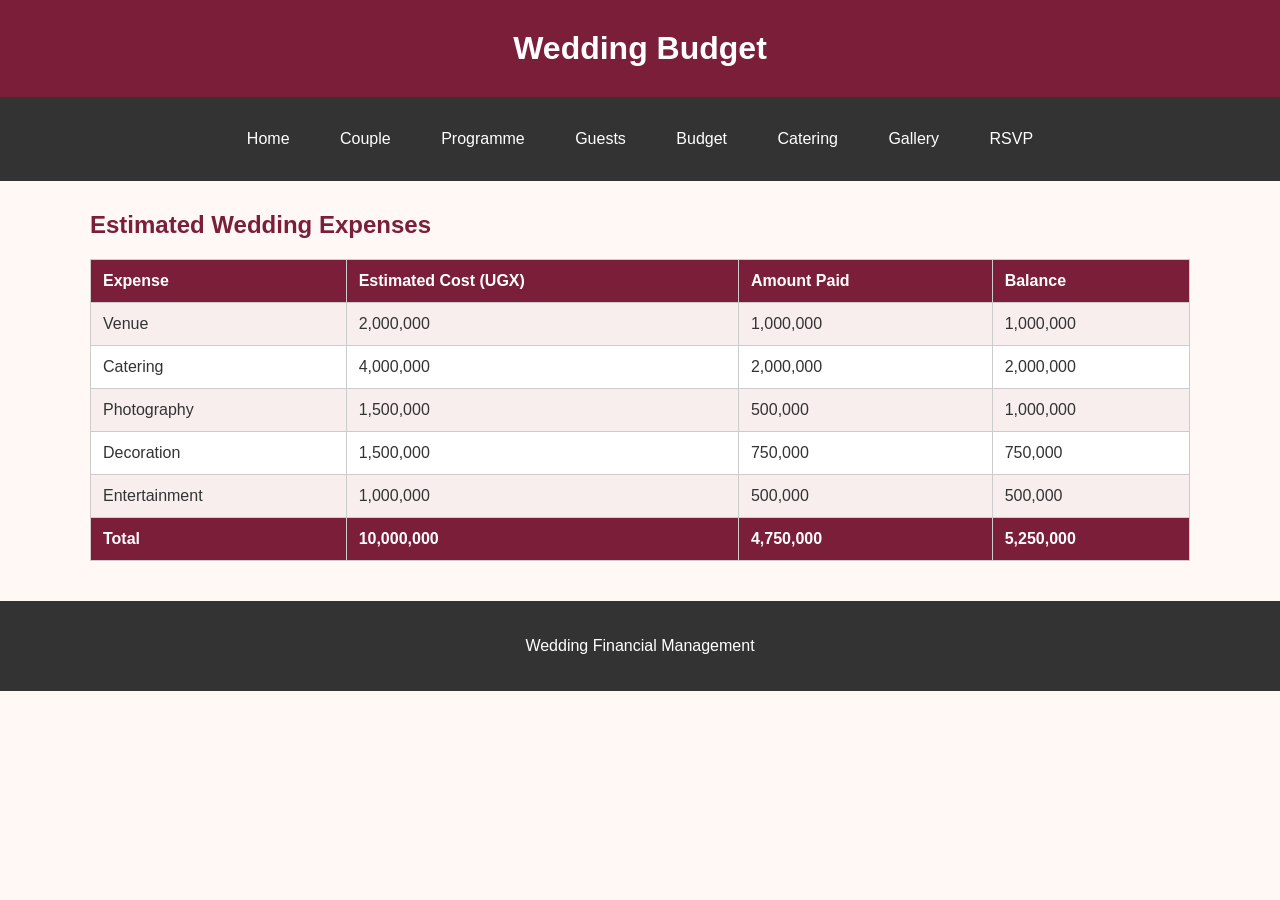
<file: Budget.html>
<!DOCTYPE html>
<html lang="en">
<head>
    <meta charset="UTF-8">
    <meta name="viewport" content="width=device-width, initial-scale=1.0">
    <title>Wedding Budget</title>
    <link rel="stylesheet" href="style.css">
</head>

<body>

<header>
    <h1>Wedding Budget</h1>
</header>

<nav>
    <a href="index.html">Home</a>
    <a href="couple.html">Couple</a>
    <a href="programme.html">Programme</a>
    <a href="guests.html">Guests</a>
    <a href="budget.html">Budget</a>
    <a href="catering.html">Catering</a>
    <a href="gallery.html">Gallery</a>
    <a href="rsvp.html">RSVP</a>
</nav>

<main>

<h2>Estimated Wedding Expenses</h2>

<table>

<tr>
    <th>Expense</th>
    <th>Estimated Cost (UGX)</th>
    <th>Amount Paid</th>
    <th>Balance</th>
</tr>

<tr>
    <td>Venue</td>
    <td>2,000,000</td>
    <td>1,000,000</td>
    <td>1,000,000</td>
</tr>

<tr>
    <td>Catering</td>
    <td>4,000,000</td>
    <td>2,000,000</td>
    <td>2,000,000</td>
</tr>

<tr>
    <td>Photography</td>
    <td>1,500,000</td>
    <td>500,000</td>
    <td>1,000,000</td>
</tr>

<tr>
    <td>Decoration</td>
    <td>1,500,000</td>
    <td>750,000</td>
    <td>750,000</td>
</tr>

<tr>
    <td>Entertainment</td>
    <td>1,000,000</td>
    <td>500,000</td>
    <td>500,000</td>
</tr>

<tr>
    <th>Total</th>
    <th>10,000,000</th>
    <th>4,750,000</th>
    <th>5,250,000</th>
</tr>

</table>

</main>

<footer>
    <p>Wedding Financial Management</p>
</footer>

</body>
</html>
</file>
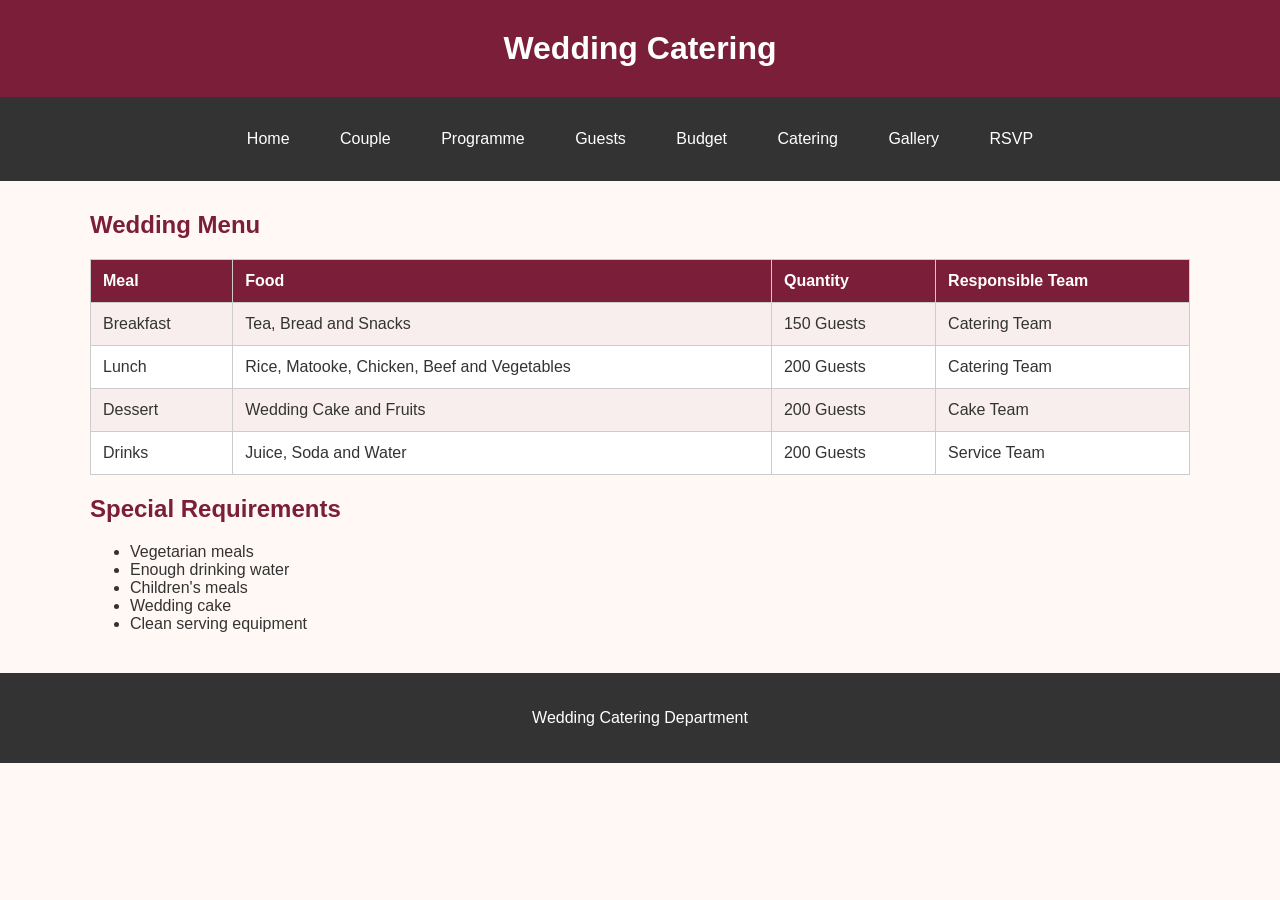
<file: Catering.html>
<!DOCTYPE html>
<html lang="en">
<head>
    <meta charset="UTF-8">
    <meta name="viewport" content="width=device-width, initial-scale=1.0">
    <title>Wedding Catering</title>
    <link rel="stylesheet" href="style.css">
</head>

<body>

<header>
    <h1>Wedding Catering</h1>
</header>

<nav>
    <a href="index.html">Home</a>
    <a href="couple.html">Couple</a>
    <a href="programme.html">Programme</a>
    <a href="guests.html">Guests</a>
    <a href="budget.html">Budget</a>
    <a href="catering.html">Catering</a>
    <a href="gallery.html">Gallery</a>
    <a href="rsvp.html">RSVP</a>
</nav>

<main>

<h2>Wedding Menu</h2>

<table>

<tr>
    <th>Meal</th>
    <th>Food</th>
    <th>Quantity</th>
    <th>Responsible Team</th>
</tr>

<tr>
    <td>Breakfast</td>
    <td>Tea, Bread and Snacks</td>
    <td>150 Guests</td>
    <td>Catering Team</td>
</tr>

<tr>
    <td>Lunch</td>
    <td>Rice, Matooke, Chicken, Beef and Vegetables</td>
    <td>200 Guests</td>
    <td>Catering Team</td>
</tr>

<tr>
    <td>Dessert</td>
    <td>Wedding Cake and Fruits</td>
    <td>200 Guests</td>
    <td>Cake Team</td>
</tr>

<tr>
    <td>Drinks</td>
    <td>Juice, Soda and Water</td>
    <td>200 Guests</td>
    <td>Service Team</td>
</tr>

</table>

<h2>Special Requirements</h2>

<ul>
    <li>Vegetarian meals</li>
    <li>Enough drinking water</li>
    <li>Children's meals</li>
    <li>Wedding cake</li>
    <li>Clean serving equipment</li>
</ul>

</main>

<footer>
    <p>Wedding Catering Department</p>
</footer>

</body>
</html>
</file>
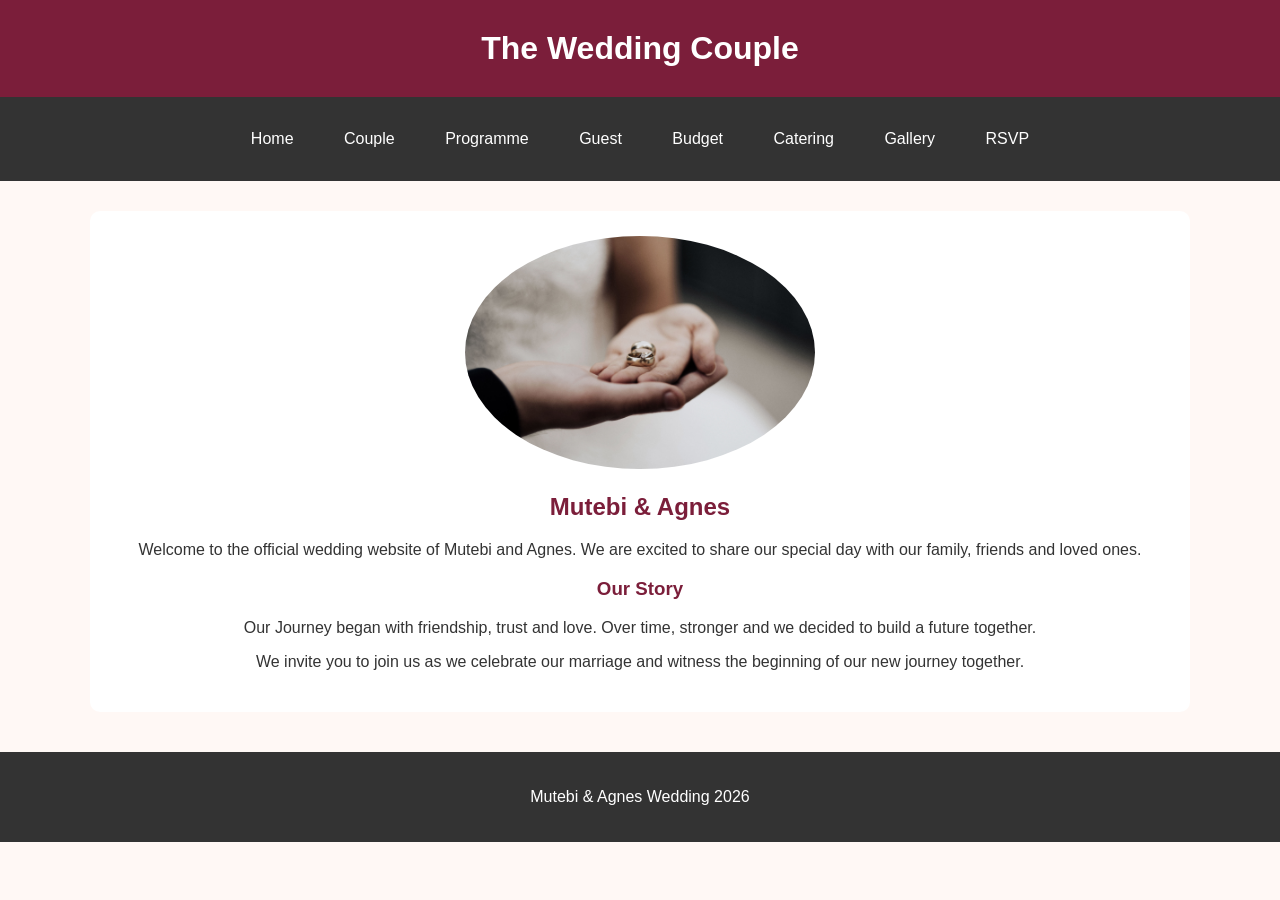
<file: Couple.html>
<!DOCTYPE html>
<html lang="en">
    <head>
        <meta charset="UTF-8">
        <meta name="viewport" content="width=device-width, initial-scale=1.0">
        <title>The Couple</title>
        <link rel="stylesheet" href="style.css">
    </head>
    <body>
        <header>
            <h1>The Wedding Couple</h1>
        </header>
        <nav>
            <a href="index.html">Home</a>
             <a href="couple.html">Couple</a>
            <a href="programme.html">Programme</a>
            <a href="guests.html">Guest</a>
            <a href="budget.html">Budget</a>
            <a href="catering.html">Catering</a>
            <a href="gallery.html">Gallery</a>
            <a href="rsvp.html">RSVP</a>
        </nav>
        <main>
            <section class="couple">
                <img src="Wedding photo 1.jpg" alt="Wedding Couple">
                <h2>Mutebi & Agnes</h2>
                <p>Welcome to the official wedding website of Mutebi and Agnes. We are excited to share our special day with our family, friends and loved ones.</p>
                <h3>Our Story</h3>
                <p>Our Journey began with friendship, trust and love. Over time, stronger and we decided to build a future together.</p>
                <p>We invite you to join us as we celebrate our marriage and witness the beginning of our new journey together.</p>
            </section>
        </main>
        <footer>
            <p>Mutebi & Agnes Wedding 2026</p>
        </footer>
    </body>
</html>
</file>
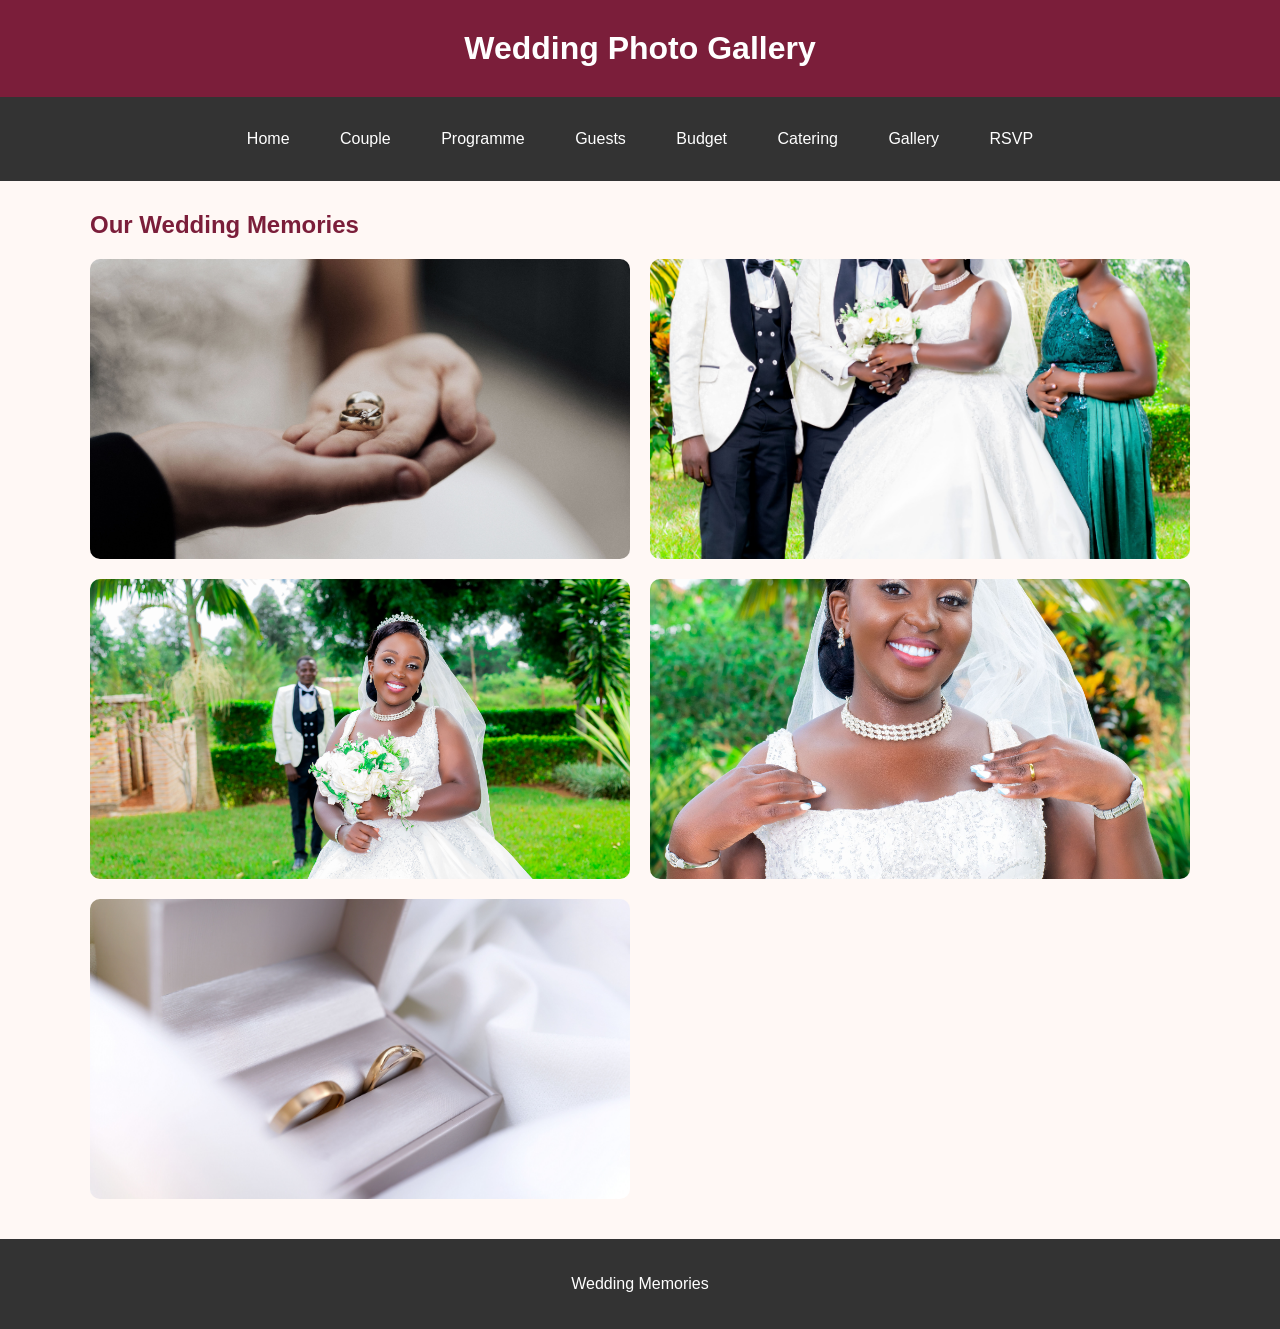
<file: Gallery.html>
<!DOCTYPE html>
<html lang="en">
<head>
    <meta charset="UTF-8">
    <meta name="viewport" content="width=device-width, initial-scale=1.0">
    <title>Wedding Gallery</title>
    <link rel="stylesheet" href="style.css">
</head>

<body>

<header>
    <h1>Wedding Photo Gallery</h1>
</header>

<nav>
    <a href="index.html">Home</a>
    <a href="couple.html">Couple</a>
    <a href="programme.html">Programme</a>
    <a href="guests.html">Guests</a>
    <a href="budget.html">Budget</a>
    <a href="catering.html">Catering</a>
    <a href="gallery.html">Gallery</a>
    <a href="rsvp.html">RSVP</a>
</nav>

<main>

<h2>Our Wedding Memories</h2>

<div class="gallery">

    <img src="Wedding photo 1.jpg" alt="Wedding Photo 1">

    <img src="Wedding photo 2.jpg" alt="Wedding Photo 2">

    <img src="Wedding photo 3.jpg" alt="Wedding Photo 3">

    <img src="Wedding photo 4.jpg" alt="Wedding Photo 4">

    <img src="Wedding photo 5.jpg" alt="Wedding Photo 5">

</div>

</main>

<footer>
    <p>Wedding Memories</p>
</footer>

</body>
</html>
</file>
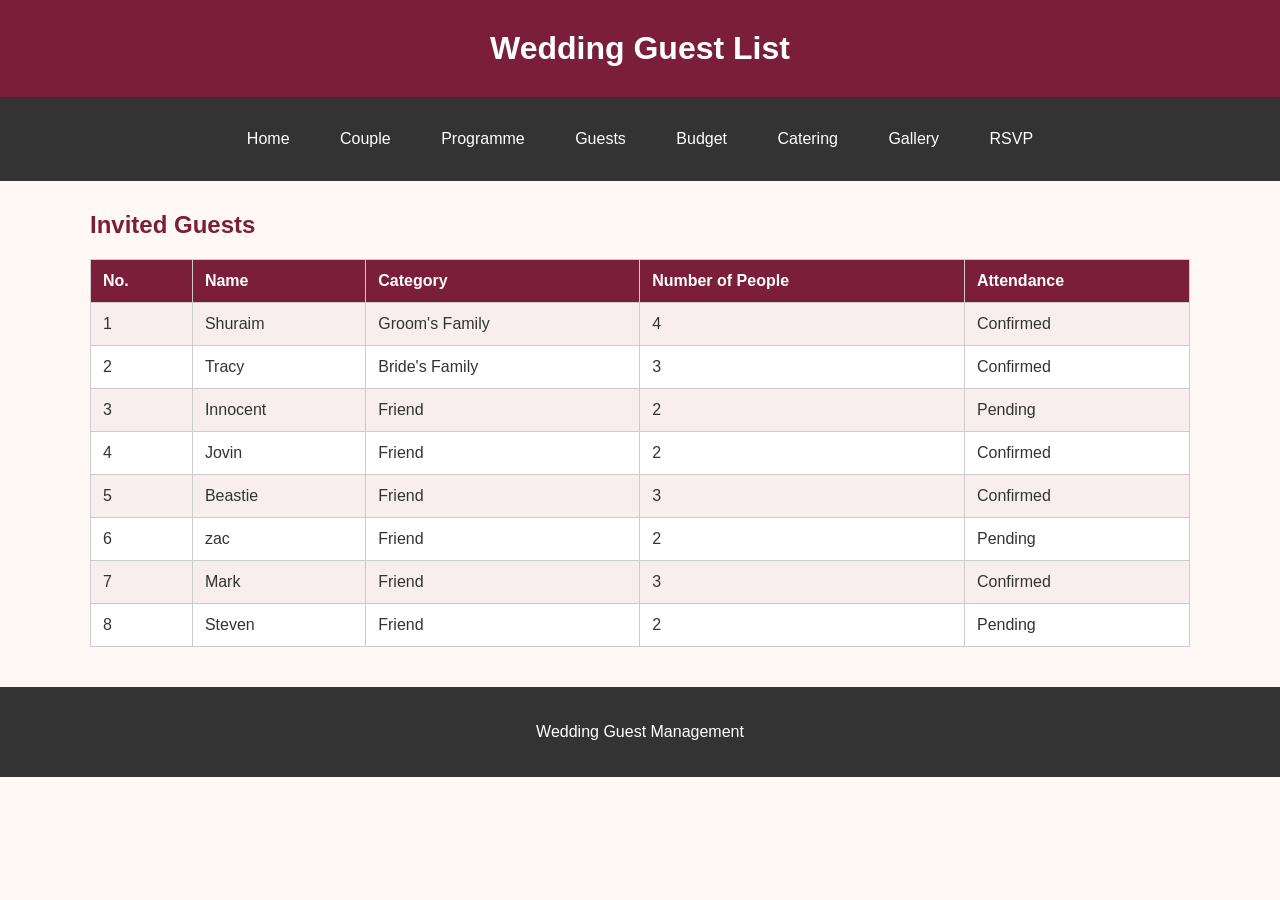
<file: Guests.html>
<!DOCTYPE html>
<html lang="en">
<head>
    <meta charset="UTF-8">
    <meta name="viewport" content="width=device-width, initial-scale=1.0">
    <title>Guest List</title>
    <link rel="stylesheet" href="style.css">
</head>

<body>

<header>
    <h1>Wedding Guest List</h1>
</header>

<nav>
    <a href="index.html">Home</a>
    <a href="couple.html">Couple</a>
    <a href="programme.html">Programme</a>
    <a href="guests.html">Guests</a>
    <a href="budget.html">Budget</a>
    <a href="catering.html">Catering</a>
    <a href="gallery.html">Gallery</a>
    <a href="rsvp.html">RSVP</a>
</nav>

<main>

<h2>Invited Guests</h2>

<table>

<tr>
    <th>No.</th>
    <th>Name</th>
    <th>Category</th>
    <th>Number of People</th>
    <th>Attendance</th>
</tr>

<tr>
    <td>1</td>
    <td>Shuraim</td>
    <td>Groom's Family</td>
    <td>4</td>
    <td>Confirmed</td>
</tr>

<tr>
    <td>2</td>
    <td>Tracy</td>
    <td>Bride's Family</td>
    <td>3</td>
    <td>Confirmed</td>
</tr>

<tr>
    <td>3</td>
    <td>Innocent</td>
    <td>Friend</td>
    <td>2</td>
    <td>Pending</td>
</tr>

<tr>
    <td>4</td>
    <td>Jovin</td>
    <td>Friend</td>
    <td>2</td>
    <td>Confirmed</td>
</tr>

<tr>
    <td>5</td>
    <td>Beastie</td>
    <td>Friend</td>
    <td>3</td>
    <td>Confirmed</td>
</tr>
<tr>
    <td>6</td>
    <td>zac</td>
    <td>Friend</td>
    <td>2</td>
    <td>Pending</td>
</tr>
<tr>
    <td>7</td>
    <td>Mark</td>
    <td>Friend</td>
    <td>3</td>
    <td>Confirmed</td>
</tr>
<tr>
    <td>8</td>
    <td>Steven</td>
    <td>Friend</td>
    <td>2</td>
    <td>Pending</td>
</tr>
</table>

</main>

<footer>
    <p>Wedding Guest Management</p>
</footer>

</body>
</html>
</file>
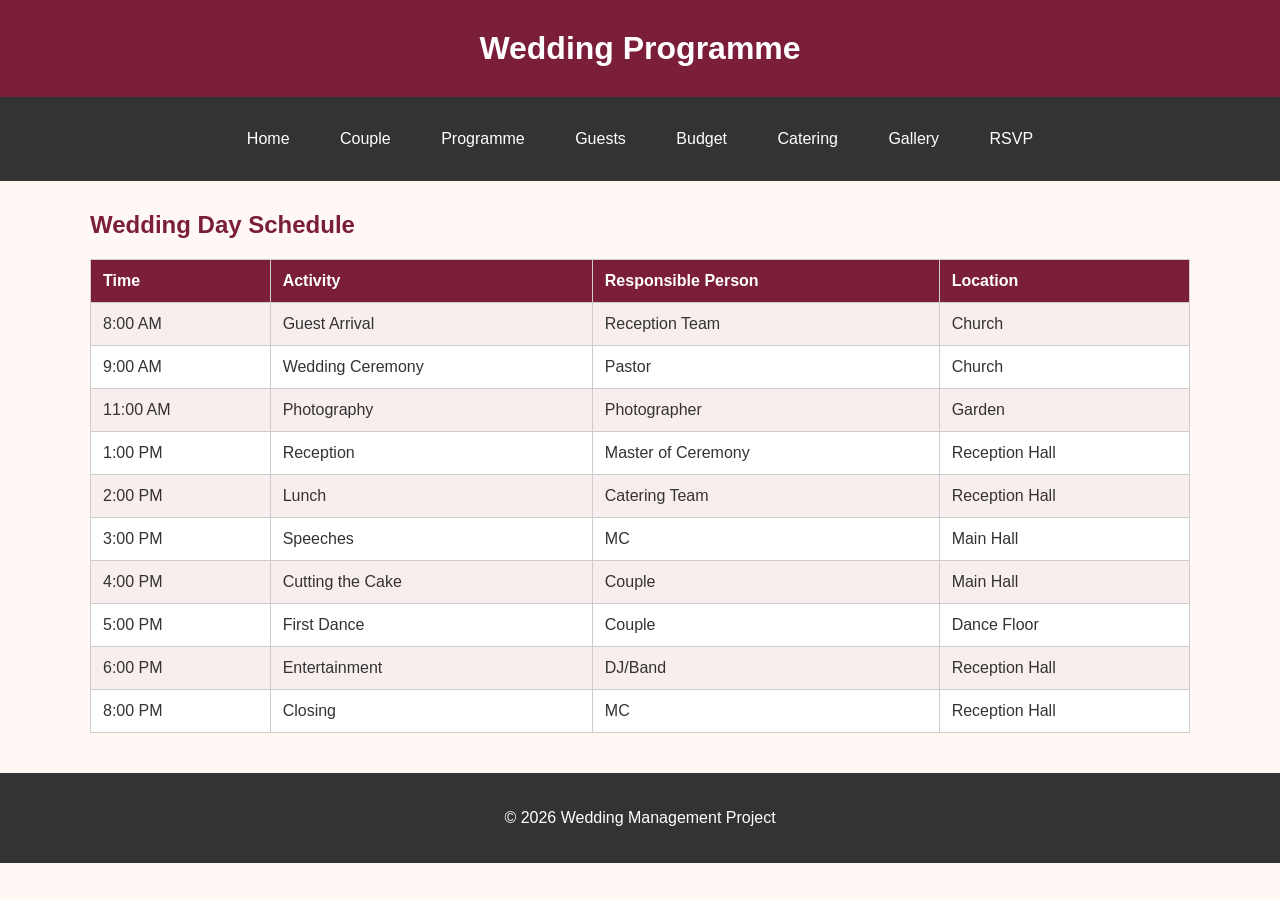
<file: Programme.html>
<!DOCTYPE html>
<html lang="en">
<head>
    <meta charset="UTF-8">
    <meta name="viewport" content="width=device-width, initial-scale=1.0">
    <title>Wedding Programme</title>
    <link rel="stylesheet" href="style.css">
</head>

<body>

<header>
    <h1>Wedding Programme</h1>
</header>

<nav>
    <a href="index.html">Home</a>
    <a href="couple.html">Couple</a>
    <a href="programme.html">Programme</a>
    <a href="guests.html">Guests</a>
    <a href="budget.html">Budget</a>
    <a href="catering.html">Catering</a>
    <a href="gallery.html">Gallery</a>
    <a href="rsvp.html">RSVP</a>
</nav>

<main>

<h2>Wedding Day Schedule</h2>

<table>

<tr>
    <th>Time</th>
    <th>Activity</th>
    <th>Responsible Person</th>
    <th>Location</th>
</tr>

<tr>
    <td>8:00 AM</td>
    <td>Guest Arrival</td>
    <td>Reception Team</td>
    <td>Church</td>
</tr>

<tr>
    <td>9:00 AM</td>
    <td>Wedding Ceremony</td>
    <td>Pastor</td>
    <td>Church</td>
</tr>

<tr>
    <td>11:00 AM</td>
    <td>Photography</td>
    <td>Photographer</td>
    <td>Garden</td>
</tr>

<tr>
    <td>1:00 PM</td>
    <td>Reception</td>
    <td>Master of Ceremony</td>
    <td>Reception Hall</td>
</tr>

<tr>
    <td>2:00 PM</td>
    <td>Lunch</td>
    <td>Catering Team</td>
    <td>Reception Hall</td>
</tr>

<tr>
    <td>3:00 PM</td>
    <td>Speeches</td>
    <td>MC</td>
    <td>Main Hall</td>
</tr>

<tr>
    <td>4:00 PM</td>
    <td>Cutting the Cake</td>
    <td>Couple</td>
    <td>Main Hall</td>
</tr>

<tr>
    <td>5:00 PM</td>
    <td>First Dance</td>
    <td>Couple</td>
    <td>Dance Floor</td>
</tr>

<tr>
    <td>6:00 PM</td>
    <td>Entertainment</td>
    <td>DJ/Band</td>
    <td>Reception Hall</td>
</tr>

<tr>
    <td>8:00 PM</td>
    <td>Closing</td>
    <td>MC</td>
    <td>Reception Hall</td>
</tr>

</table>

</main>

<footer>
    <p>&copy; 2026 Wedding Management Project</p>
</footer>

</body>
</html>
</file>
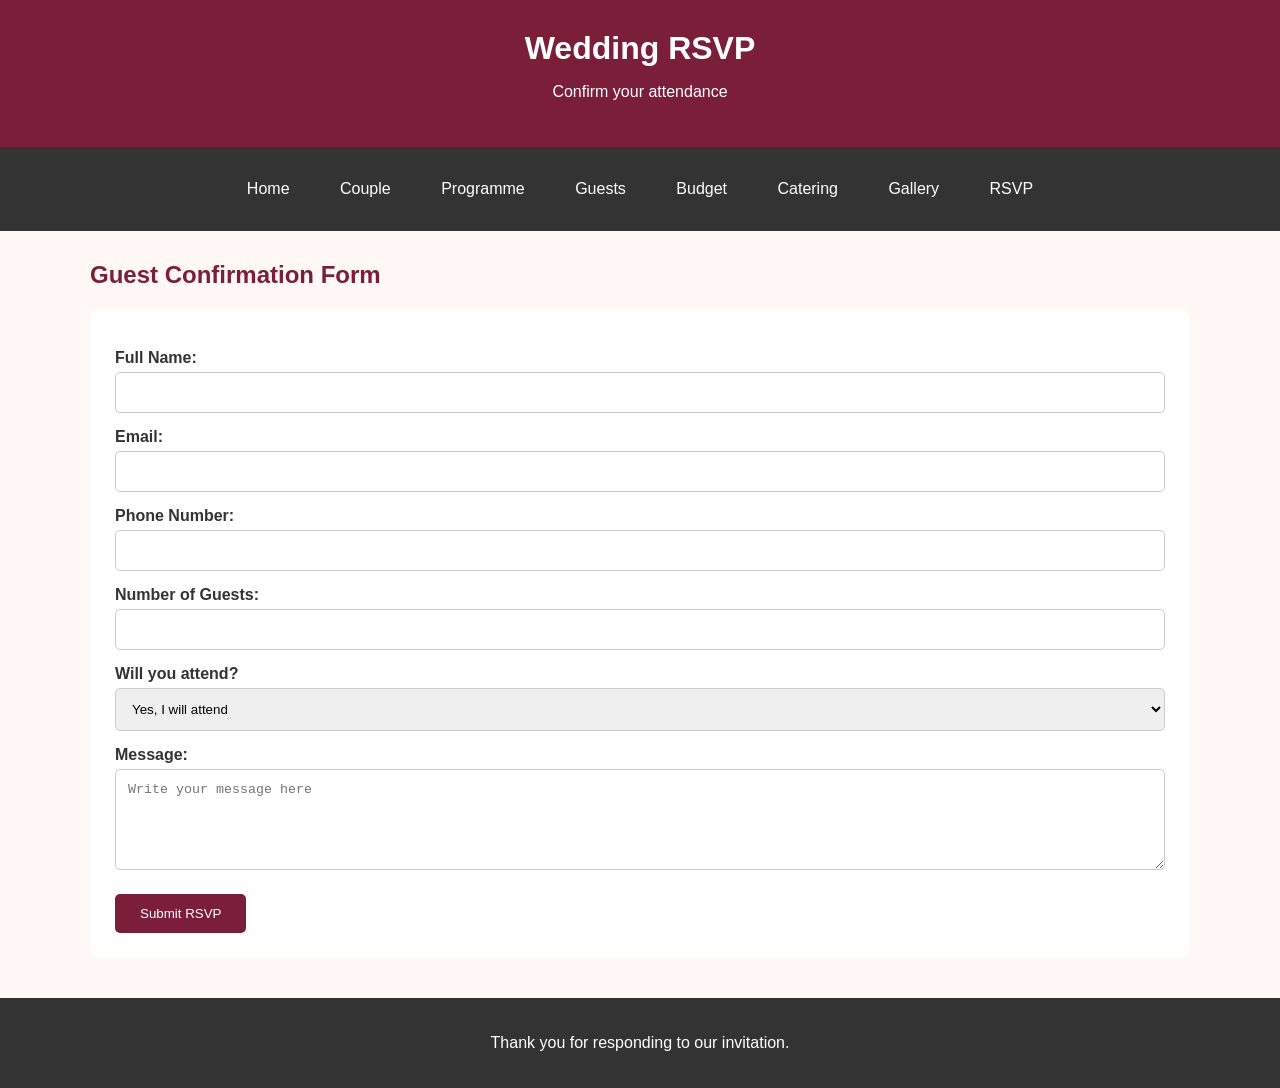
<file: RSVP.html>
<!DOCTYPE html>
<html lang="en">
<head>
    <meta charset="UTF-8">
    <meta name="viewport" content="width=device-width, initial-scale=1.0">
    <title>Wedding RSVP</title>
    <link rel="stylesheet" href="style.css">
</head>

<body>

<header>
    <h1>Wedding RSVP</h1>
    <p>Confirm your attendance</p>
</header>

<nav>
    <a href="index.html">Home</a>
    <a href="couple.html">Couple</a>
    <a href="programme.html">Programme</a>
    <a href="guests.html">Guests</a>
    <a href="budget.html">Budget</a>
    <a href="catering.html">Catering</a>
    <a href="gallery.html">Gallery</a>
    <a href="rsvp.html">RSVP</a>
</nav>

<main>

<h2>Guest Confirmation Form</h2>

<form>

<label>Full Name:</label>
<input type="text" name="name" required>

<label>Email:</label>
<input type="email" name="email" required>

<label>Phone Number:</label>
<input type="tel" name="phone">

<label>Number of Guests:</label>
<input type="number" name="guests" min="1">

<label>Will you attend?</label>

<select name="attendance">
    <option value="yes">Yes, I will attend</option>
    <option value="no">No, I cannot attend</option>
</select>

<label>Message:</label>

<textarea name="message" rows="5"
placeholder="Write your message here"></textarea>

<button type="submit">Submit RSVP</button>

</form>

</main>

<footer>
    <p>Thank you for responding to our invitation.</p>
</footer>

</body>
</html>
</file>
<file: style.css>
* {
    box-sizing: border-box;
}

body {
    margin: 0;
    font-family: Arial, sans-serif;
    background-color: #fff8f5;
    color: #333;
}

header {
    text-align: center;
    background-color: #7b1e3a;
    color: white;
    padding: 30px;
}

header h1 {
    margin: 0;
    font-size: 32px;
}

nav {
    background-color: #333;
    text-align: center;
    padding: 15px;
}

nav a {
    color: white;
    text-decoration: none;
    margin: 8px;
    padding: 10px 15px;
    display: inline-block;
}

nav a:hover {
    background-color: #7b1e3a;
    border-radius: 5px;
}

main {
    width: 90%;
    max-width: 1100px;
    margin: 30px auto;
}

section {
    background-color: white;
    padding: 25px;
    margin-bottom: 25px;
    border-radius: 10px;
}

.hero {
    text-align: center;
}

.hero img {
    width: 70%;
    max-width: 600px;
    border-radius: 15px;
}

.couple {
    text-align: center;
}

.couple img {
    width: 350px;
    max-width: 90%;
    border-radius: 50%;
}

h2 {
    color: #7b1e3a;
}

h3 {
    color: #7b1e3a;
}

table {
    width: 100%;
    border-collapse: collapse;
    margin-top: 20px;
    background-color: white;
}

th {
    background-color: #7b1e3a;
    color: white;
}

th,
td {
    border: 1px solid #ccc;
    padding: 12px;
    text-align: left;
}

tr:nth-child(even) {
    background-color: #f9eeee;
}

.gallery {
    display: grid;
    grid-template-columns: repeat(2, 1fr);
    gap: 20px;
}

.gallery img {
    width: 100%;
    height: 300px;
    object-fit: cover;
    border-radius: 10px;
}

form {
    background-color: white;
    padding: 25px;
    border-radius: 10px;
}

label {
    display: block;
    margin-top: 15px;
    font-weight: bold;
}

input,
select,
textarea {
    width: 100%;
    padding: 12px;
    margin-top: 5px;
    border: 1px solid #ccc;
    border-radius: 5px;
}

button {
    margin-top: 20px;
    padding: 12px 25px;
    background-color: #7b1e3a;
    color: white;
    border: none;
    border-radius: 5px;
    cursor: pointer;
}

button:hover {
    background-color: #4d1226;
}

footer {
    text-align: center;
    background-color: #333;
    color: white;
    padding: 20px;
    margin-top: 40px;
}

@media (max-width: 700px) {

    nav a {
        display: block;
    }

    .gallery {
        grid-template-columns: 1fr;
    }

    .hero img {
        width: 100%;
    }

    table {
        font-size: 13px;
    }
}
</file>
